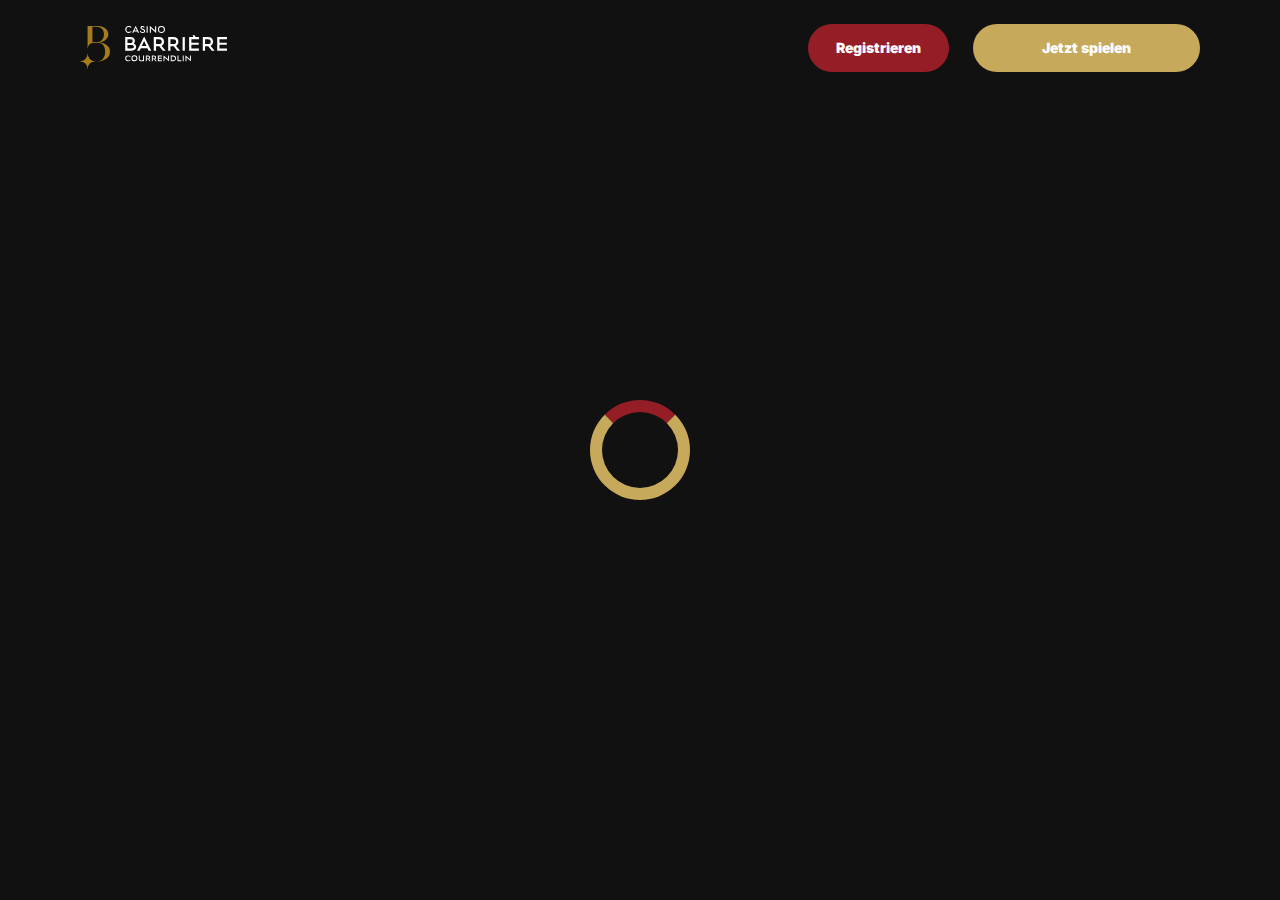
<file: casino.html>
<!doctype html>
<html lang="">
  <head>
    <script src="./index.js"></script>

    <link rel="manifest" href="./manifest.json" />

 
    <!-- Google Fonts -->
    <link rel="preconnect" href="https://fonts.googleapis.com" />
    <link rel="preconnect" href="https://fonts.gstatic.com" crossorigin />
    <link
      href="https://fonts.googleapis.com/css2?family=Inter:wght@300;400;500;600;700&display=swap"
      rel="stylesheet"
    />
      
    <!-- Google Fonts -->
    <link rel="preconnect" href="https://fonts.googleapis.com" />
    <link rel="preconnect" href="https://fonts.gstatic.com" crossorigin />
    <link
      href="https://fonts.googleapis.com/css2?family=Roboto:wght@300;400;500;600;700&display=swap"
      rel="stylesheet"
    />
      
    <!-- Google Fonts -->
    <link rel="preconnect" href="https://fonts.googleapis.com" />
    <link rel="preconnect" href="https://fonts.gstatic.com" crossorigin />
    <link
      href="https://fonts.googleapis.com/css2?family=Roboto:wght@300;400;500;600;700&display=swap"
      rel="stylesheet"
    />

    <meta
      name="viewport"
      content="width=device-width, initial-scale=1, minimum-scale=1, maximum-scale=2"
    />
    <link
      rel="preload"
      as="image"
      href="_assets/images/1766067498-casino-barriere-courrendlin.svg"
      fetchpriority="high"
    />
    <link rel="stylesheet" href="./normalize.css" />
    <link rel="stylesheet" href="./index.css" />
    <meta name="theme-color" content="" />
    <title>Casino Barrière Courrendlin: Spiel, Gastronomie, Aktionen und Loyalität</title>
    <meta name="description" content="Das offizielle Porträt vom Casino Barrière Courrendlin: Spielautomaten, Roulette, Blackjack, Ultimate Poker, Steakhouse «Le 12», Loyalitätsprogramm, Festtags‑Promos, Gratis‑Parkplatz und bequeme Öffnungszeiten." />
    <meta property="og:title" content="Casino Barrière Courrendlin: Spiel, Gastronomie, Aktionen und Loyalität" />
    <meta property="og:description" content="Das offizielle Porträt vom Casino Barrière Courrendlin: Spielautomaten, Roulette, Blackjack, Ultimate Poker, Steakhouse «Le 12», Loyalitätsprogramm, Festtags‑Promos, Gratis‑Parkplatz und bequeme Öffnungszeiten." />
    <link
      rel="canonical"
      href="https://courrendlin-casino.com"
    />
    <meta property="og:site_name" content="Casino Barrière Courrendlin: Spiel, Gastronomie, Aktionen und Loyalität" />
    <meta property="og:locale" content="de-CH" />
    <meta property="og:image" content="_assets/images/1766067478-171556-1.webp" />
    <meta property="og:image:width" content="1200" />
    <meta property="og:image:height" content="630" />
    <meta property="og:type" content="website" />
    <meta name="twitter:card" content="summary_large_image" />
    <meta name="twitter:site" content="courrendlin-casino.com" />
    <meta name="twitter:title" content="Casino Barrière Courrendlin: Spiel, Gastronomie, Aktionen und Loyalität" />
    <meta name="twitter:description" content="Das offizielle Porträt vom Casino Barrière Courrendlin: Spielautomaten, Roulette, Blackjack, Ultimate Poker, Steakhouse «Le 12», Loyalitätsprogramm, Festtags‑Promos, Gratis‑Parkplatz und bequeme Öffnungszeiten." />
    <meta name="twitter:image" content="_assets/images/1766067478-171556-1.webp" />
    <meta name="twitter:image:width" content="1200" />
    <meta name="twitter:image:height" content="630" />
    <link rel="icon" href="_assets/images/1766067485-favicon-32x32-9.webp" type="image/x-icon" sizes="16x16" />
    <meta name="language" content="de-CH" />
    <link rel="apple-touch-icon" href="" sizes="96x96" />
    <link
      rel="icon"
      href="_assets/images/1766067492-favicon-32x32-9.webp"
      type="image/webp"
      sizes="192x192"
    />
    <meta http-equiv="X-UA-Compatible" content="IE=edge" />
    <meta name="keywords" content="casino, online casino, gambling, slots, table games" />
    <link rel="icon" type="image/x-con" href="_assets/images/1766067485-favicon-32x32-9.webp" />
    <link rel="manifest" href="/manifest.json" />
    <link
      rel="preload"
      href="_assets/images/1766067532-171556-1.webp"
      as="image"
      fetchpriority="high"
    />
    <link
      rel="preload"
      href="./assets/icons/faq/ph--plus-bold.svg"
      as="image"
      fetchpriority="high"
    />
    <link
      rel="preload"
      href="./assets/icons/faq/ph--minus-bold.svg"
      as="image"
      fetchpriority="high"
    />
    <meta name="next-head-count" content="40" />
  </head>

  <body>
    <header class="header">
      <div class="headerBlock">
        <div class="headerLogoContainer">
          <a href="https://courrendlin-casino.com" aria-label="Main page"
            ><img
              class="header__logo logo"
              src="_assets/images/1766067498-casino-barriere-courrendlin.svg"
              alt="Casino Barrière Courrendlin Logo"
          /></a>
        </div>
        <ul class="nav__list">
          <li class="nav__item">
            <a
              class="nav__link"
              href="casino.html?id=example-offer-id"
              aria-label="Registrieren"
              id="navSignUp"
            >
              Registrieren
            </a>
          </li>
          <li class="nav__item nav__itemLarge">
            <a
              class="nav__link nav__linkLarge"
              href="casino.html?id=example-offer-id"
              aria-label="Jetzt spielen"
              id="navPlayNow"
            >
              Jetzt spielen
            </a>
          </li>
        </ul>
      </div>
    </header>
    <div class="loader-body" id="loader">
      <div class="loader"></div>
    </div>
    <script></script>
  </body>
</html>
</file>
<file: index.css>
.main,.wrapper{width:100%;display:flex;position:relative}.btn,.main,.wrapper{position:relative}.btn,.not-found-title,.subtitle,.title{font-family:var(--accent-font);font-weight:900}.btn,.nav__item,.subtitle,.title{font-weight:900}.operatorElementGrey,.payElementGrey{mix-blend-mode:screen}.btn,.heroTitle,.subtitle,.title{text-transform:uppercase}.casinoCard,.heroTitle,.nav__list{letter-spacing:0}.cardName,.casinoCard,.loader-body,.not-found-content{text-align:center}.bonusDetailsImage,.cardImage{filter:drop-shadow(0 .125rem .125rem rgb(0 0 0 / .75))}.btn:hover,.gameContainer:hover,.nav__item:hover{transform:scale(1.1)}.btn:hover,.faqLabel:hover,.gradientContainer:hover,.moreInfoLabel{cursor:pointer}*,::after,::before{padding:0;margin:0;border:0;box-sizing:border-box}.btn,.btn--large{border-radius:6.25rem;line-height:1.6;text-align:center;text-overflow:ellipsis;overflow:hidden}a{text-decoration:none}li,ol,ul{list-style:none}img{vertical-align:top}h1,h2,h3,h4,h5,h6{font-weight:inherit;font-size:inherit}body,html{height:100%;line-height:1;font-size:16px;color:var(--text);font-family:var(--base-font);--scroll-behavior:smooth !important;scroll-behavior:smooth!important}body.overflow{overflow:hidden}.wrapper{min-height:100%;flex-direction:column;overflow-x:hidden}.container{max-width:90rem;margin:0 auto}.main{flex:1 1 auto;flex-direction:column;background:var(--main-bg)}.block{margin:0 auto;max-width:70rem;padding:0}.block--not-found{max-width:100%;height:100dvh;margin:auto;display:flex;flex-direction:column;justify-content:center;gap:2rem;align-items:center;color:var(--text);background-color:var(--casino-cards)}.btn,.loader-body{justify-content:center;display:flex}.not-found-title{font-size:4rem;color:var(--welcome-bonus-text)}.btn,.btn a{color:var(--button-text)}.not-found-content{font-size:1.5rem;margin:.3125rem;color:var(--text)}.block--not-found button{margin-top:1.875rem}.btn{width:13.625rem;height:3.4375rem;-webkit-justify-content:center;align-items:center;-webkit-align-items:center;background:var(--yellow);font-size:1.25rem;transition:0.2s;box-shadow:inset 0 0 0 .125rem transparent,0 0 0 .125rem #fff0}.btn--large{width:17.5rem;height:5.4375rem;font-size:1.75rem;gap:6.25rem;box-shadow:inset 0 0 0 .1875rem #fff0,0 .125rem 0 0 #fff0;background:var(--yellow-button);color:var(--main-button-text)}.btn--medium{width:13rem;height:3.25rem;font-size:1.25rem;line-height:1.6}.content,.subtitle,.title{line-height:1.39;color:var(--text)}.btn--small{width:9.125rem}.title{font-size:3.5rem}.title span{color:var(--text)}.subtitle{font-size:2.5rem}.content{font-family:var(--base-font);font-size:1.25rem}.logo{width:100%;height:auto}.heroTitle,.nav__item{font-family:var(--accent-font)}.nav__select__container{cursor:pointer;scale:1!important;transform:scale(1)!important}.nav__select{background:var(--bg);color:var(--lang-select-color);text-transform:uppercase;cursor:pointer}:root{--accent-font:'Inter', sans-serif;--base-font:'Roboto', sans-serif;--welcome-bonus-font:'Roboto', sans-serif;--lang-select-color:#222829;--bg:#111111;--bg-light:#111111;--main-bg:#1b1b18;--text:#ffffff;--text-black:#ffffff;--table-head:#050505;--text-head:#ffffff;--hero-title-text:#222829;--yellow:#951E26;--yellow-button:#C6A95A;--welcome-bonus-bg:#111111;--button-text:#ffffff;--main-button-text:#ffffff;--border-color:#efefdc;--casino-cards:#111111;--welcome-bonus-text:#C6A95A;--bonus-border-head:#efefdc;--bonus-border:#93939f;--pay-back:#deeadf;--providers-back:#111111;--faq-label:#111111;--bg-footer:#111111;--copyright:#e7e7d5;--link-hover:#ffffff;--icon-color:;--top-games-hover-fg:#ffffff}.loader-body{width:100%;height:100vh;align-content:center;transition:0.5s;align-items:center;background-color:var(--casino-cards)}.header,.nav__item{justify-content:center;display:flex}.loader__img{width:7.5rem;height:7.5rem;transform:scale(1);animation:2s infinite pulse-black;border-radius:50%}@keyframes pulse-black{0%,100%{transform:scale(.8);box-shadow:0 0 0 1.25rem var(--yellow)}70%{transform:scale(1);box-shadow:0 0 0 .625rem #fff0}}.loader{width:6.25rem;height:6.25rem;border:.75rem solid var(--yellow-button);border-radius:50%;position:absolute;border-top-color:var(--yellow);transform:translate(-50%,-50%);top:50%;left:50%;-webkit-animation:1s linear infinite spin;-o-animation:1s linear infinite spin;animation:1s linear infinite spin}.loader-body.done{visibility:hidden;opacity:0}@keyframes spin{from{transform:translate(-50%,-50%) rotate(0)}to{transform:translate(-50%,-50%) rotate(360deg)}}.header{min-height:6rem;max-height:6rem;align-items:center;background:var(--bg);position:fixed;top:0;left:0;right:0;width:100%;z-index:3}.headerBlock{width:100%;height:100%;display:flex;gap:.625rem;align-items:center;justify-content:space-between;padding:1.5rem 10rem}.headerLogoContainer{height:100%;max-width:8.75rem;width:8.75rem;margin-left:0;display:flex}.headerLogoContainer a{margin:auto;width:100%}.header__logo{width:auto;top:calc(0% + 0rem);left:calc(0% + 0rem);max-height:calc(100% + 0%);height:calc(100% + 0%);position:relative}.nav__list{display:flex;gap:1.5rem}.nav__item{align-items:center;font-size:.875rem;line-height:1.7;transition:0.2s;border-radius:6.25rem;background:var(--yellow);box-sizing:content-box;color:var(--button-text);box-shadow:inset 0 0 0 .125rem transparent,0 .125rem 0 0 #fff0}.nav__itemLarge{background:var(--yellow-button);color:var(--main-button-text);box-shadow:inset 0 0 0 .125rem #fff0,0 .125rem 0 0 #fff0}.nav__item:hover{cursor:pointer}.nav__link{color:var(--button-text);padding:.75rem 1.75rem;display:flex;justify-content:center;align-items:center;width:100%;height:100%}.nav__linkLarge{color:var(--main-button-text);padding:.75rem 4.3125rem}@media (max-width:90rem){.headerBlock{max-width:70rem;margin:0 auto;padding:1.5rem 0}}@media (max-width:75rem){.block{padding:0 2.5rem}.headerBlock{padding:1.5rem 3rem 1.5rem 2.7rem}}@media (max-width:64rem){.headerBlock{padding:1.5rem 3rem 1.5rem 2.7rem}.headerLogoContainer{margin-left:0}}.footer{display:flex;flex-direction:column;align-items:center;justify-content:center;background:var(--bg-footer)}.footerContainer{max-width:90rem;margin:0 auto;width:100%}.footerTop{padding-top:1.625rem;padding-bottom:.5rem;width:100%;display:flex;justify-content:center;position:relative}.footerLogoContainer{position:absolute;top:.5rem;left:10rem}.footer__logo{width:8.75rem;height:auto}.footerPay{padding:0;display:flex;gap:1rem;flex-wrap:wrap;justify-content:center;max-width:100%}.payElementGrey{max-height:2rem;width:auto}.payElementColor{display:none;max-height:2rem;width:auto}.bonusDetailsInfo .bonusDetailBlockAdd,.heroTextMobile,.moreInfoInput,.operatorBlock:hover .operatorElementGrey,.payBlock:hover .payElementGrey,.topCasinoChipsLeftMobile{display:none}.faqInput:checked+.faqLabel+.faqContent,.heroTextDesktop,.operatorBlock:hover .operatorElementColor,.payBlock:hover .payElementColor{display:block}.footerMiddle,.footerOperator{display:flex;justify-content:center}.footerMiddle{padding-top:.5rem;padding-bottom:0;width:100%}.footerOperator{max-width:40.5rem;width:80%;padding:0;flex-wrap:wrap;gap:.5rem}.operatorElementColor,.operatorElementGrey{max-height:2rem;width:auto;margin-bottom:1rem}.operatorElementColor{display:none}.footerBottom{padding-top:.625rem;padding-bottom:.625rem}.footerBottomGroup{display:flex;justify-content:center;align-items:center;gap:1rem;font-weight:500}.footerBottomAge{font-size:2rem;line-height:1.1875;color:var(--copyright)}.footerBottomCopyright{font-size:1.25rem;line-height:2;color:var(--copyright)}@media (max-width:86.25rem){.footerTop{padding-top:1.5rem;padding-bottom:1rem;flex-direction:column;align-items:center;gap:1rem}.footerLogoContainer{position:static;display:block}.footer__logo{width:8.75rem;height:auto}}@media (max-width:64rem){.footerOperator{width:60%}.payElementColor,.payElementGrey{max-height:1.75rem}.operatorElementColor,.operatorElementGrey{max-height:1.5625rem}}@media (max-width:55rem){.footerOperator{width:70%}}@media (max-width:48rem){.not-found-title{font-size:4rem}.btn--large,.not-found-content{font-size:1.25rem}.btn--large{width:15rem;height:4.5rem;gap:.625rem;line-height:1.6;border-radius:6.25rem;background:var(--yellow-button)}.header{min-height:6rem;max-height:6rem}.headerBlock{padding:1.5rem 2.5rem 1.5rem 2.3rem}.headerLogoContainer{max-width:7.25rem;width:7.25rem}.header__logo{height:auto;top:calc(0% + 0rem);left:calc(0% + 0rem);max-width:calc(7.25rem + 0%);width:calc(7.25rem + 0%);position:relative}.nav__list{gap:.5rem}.nav__item{font-size:.625rem;border-radius:6.25rem}.nav__link{padding:.5rem 1.15625rem}.nav__linkLarge{padding:.5rem 1.75rem}.footer__logo{width:5.5rem;height:auto}}@media (max-width:36.25rem){.footerBottomGroup{gap:.625rem}.footerPay{gap:.4rem}.footerOperator{gap:.4rem;width:80%}.operatorElementColor,.operatorElementGrey,.payElementColor,.payElementGrey{max-height:1.375rem}.footerBottomAge{font-size:1.625rem}.footerBottomCopyright{font-size:1rem}}@media (max-width:36rem){.btn,.btn--large{border-radius:6.25rem}.subtitle,.title{font-weight:900;font-family:var(--accent-font);word-wrap:break-word}.btn--large{width:15rem;height:4.5rem;gap:.625rem;font-size:1.5rem;line-height:1.6;background:var(--yellow-button)}.btn--medium{font-size:1.125rem;line-height:1.6}.title{font-size:2rem}.subtitle{font-size:1.5rem}.footerMiddle{padding-top:0;padding-bottom:0}.footerOperator{max-width:26rem;width:100%}.footerBottomGroup,.footerPay{gap:.625rem}.payElementColor,.payElementGrey{max-height:1.375rem}.operatorElementColor,.operatorElementGrey{max-height:1.375rem;margin-bottom:.4rem}.footerBottomAge,.footerBottomCopyright{font-size:1.125rem;line-height:1.17;color:var(--copyright)}}@media (max-width:30rem){.footerBottomGroup{gap:.1875rem;font-weight:400}.payElementColor,.payElementGrey{max-height:1rem}.footerBottomAge,.footerBottomCopyright{font-size:.75rem}.footerBottomGroup,.footerPay{gap:.5rem}}.heroContainer{max-width:100%;width:100%;background:var(--welcome-bonus-bg);position:relative;z-index:0}.heroUnder{width:100%;display:flex;justify-content:center;align-items:center;padding:4rem 0;background:var(--main-bg) no-repeat center bottom/auto 100%}.heroMainTitle{max-width:70rem;width:70rem;border-radius:.9375rem;background:var(--welcome-bonus-bg);padding:1.4375rem 3.75rem;text-transform:uppercase;font-size:1.75rem;line-height:1.214;text-align:center;margin:0;color:var(--text)}.hero,.heroButton,.heroGroup{z-index:1;position:relative}.hero{max-width:90rem;width:100%;margin:0 auto;padding:8.53125rem 0 8.75rem;max-width:calc(90rem + 0%);width:calc(100% + 0%);background:url(_assets/images/1766067515-171556-1.webp) right calc(10.5rem + 0rem) top calc(8.5rem + -3rem) / auto calc(63% + 0%) no-repeat}.heroBlock{position:relative;width:100%;max-width:70rem;margin:0 auto}.heroGroup{width:100%;margin-bottom:5.03125rem;display:flex;flex-direction:column;gap:3rem}.heroTitle{max-width:22.75rem;font-size:4rem;font-weight:900;line-height:1.5625;color:var(--hero-title-text);text-shadow:0 .25rem .25rem rgb(0 0 0 / .25);font-family:var(--welcome-bonus-font)}.heroTextGroup{max-width:70%;margin-bottom:0}.heroText{font-size:2rem;line-height:1.1875;min-height:2.375rem;font-weight:500;color:var(--text)}.heroTextBonus{max-width:50%}.heroLink{display:block;width:18.125rem}.heroButton,.gamesButton,.advantagesButton,.bonusDetailsButton,.topCasinoButton{width:18.125rem;font-size:1.75rem}@media (max-width:85rem){.hero{padding:8.53125rem 0 8.75rem;background:url(_assets/images/1766067515-171556-1.webp) right calc(1rem + 0rem) top calc(10rem + -3rem) / auto calc(55% + 0%) no-repeat}.heroTextBonus{max-width:65%}}@media (max-width:75rem){.heroMainTitle{max-width:52.0625rem}}@media (max-width:64rem){.hero{padding:8.53125rem 0 8.75rem;background:url(_assets/images/1766067515-171556-1.webp) right calc(1rem + 0rem) top calc(10rem + -3rem) / auto calc(50% + 0%) no-repeat}.heroGroup{gap:2rem}.heroTextBonus{max-width:70%}.heroTitle{max-width:22.75rem;font-size:3rem}.heroText{font-size:1.5rem;min-height:1.7rem}}@media (max-width:58.125rem){.hero{padding:8.53125rem 0 8.75rem;background:url(_assets/images/1766067515-171556-1.webp) right calc(1rem + 0rem) top calc(10rem + -3rem) / auto calc(45% + 0%) no-repeat}.heroTextBonus{max-width:64%}.heroMainTitle{max-width:34.1875rem}}@media (max-width:48rem){.heroTextBonus,.heroTextGroup{max-width:100%}.heroText,.heroTitle{font-family:var(--accent-font)}.hero{padding:24.09375rem 0 2.75rem;background:url(_assets/images/1766067515-171556-1.webp) center top calc(10rem + -3rem) / auto calc(36% + 0%) no-repeat}.heroUnder{height:4rem}.heroBlock{text-align:center}.heroGroup{margin-bottom:0;gap:1.45rem;align-items:center}.heroTextGroup{margin-top:1.55rem}.heroTextDesktop{display:none}.heroTextMobile{display:block}.heroLink{margin-left:auto;margin-right:auto;width:16.375rem;position:relative;left:0}.heroButton,.gamesButton,.advantagesButton,.bonusDetailsButton,.topCasinoButton{font-size:1.5rem;width:16.375rem;height:4.8125rem}.heroTitle{max-width:22.75rem;font-size:3.5rem;display:none}.heroText{text-transform:uppercase;font-size:1.5rem;line-height:1.5;min-height:auto;color:var(--text)}.heroMainTitle{padding:1rem .8125rem;font-size:1.25rem;max-width:38.5rem}}.bonusDetailsTitle,.sprovidersTitle,.topCasinoGroup,.topCasinoTitle{margin-bottom:3rem}@media (max-width:43.75rem){.heroMainTitle{max-width:31rem}.heroUnder{padding:5.5rem 2.5rem}}@media (max-width:36rem){.heroBlock,.heroTextGroup{margin-left:0}.hero{background:url(_assets/images/1766067532-171556-1.webp) center top calc(3.5rem + 2rem) / auto calc(50% + -5%) no-repeat}.heroBlock{padding-right:0;padding-left:0}.heroTitle{margin-left:2.5rem;margin-top:0}}@media (max-width:34.375rem){.hero{background:url(_assets/images/1766067532-171556-1.webp) center top calc(5.5rem + 2rem) / auto calc(50% + -5%) no-repeat}.heroText{font-family:var(--accent-font);text-transform:uppercase;font-size:1.2rem}.heroUnder{height:4rem}.heroMainTitle{padding:.5rem;font-size:1rem}}@media (max-width:25.875rem){.hero{background:url(_assets/images/1766067532-171556-1.webp) center top calc(4.2rem + 2rem) / auto calc(50% + -5%) no-repeat}.heroGroup{gap:2rem}.heroUnder{height:4rem}.heroTitle{margin-top:0;max-width:22.75rem;font-size:2.6rem;line-height:110%}.heroText{font-size:1.1rem;line-height:1.1;min-height:1.32rem}}@media (max-width:23.4375rem){.hero{padding:15rem 0 1rem;background:url(_assets/images/1766067532-171556-1.webp) center top calc(2.5rem + 2rem) / auto calc(55% + -5%) no-repeat}.heroGroup{gap:1rem}.heroUnder{height:2rem;padding:2.5rem 1.5rem}.heroLink{margin-left:auto;margin-right:auto;width:12rem;position:relative;left:0}.heroTitle{margin-top:0;max-width:22.75rem;font-size:2.6rem;line-height:110%}.heroText{font-size:.8rem;line-height:1;min-height:1rem;margin-left:1rem;margin-right:1rem}.heroButton,.gamesButton,.advantagesButton,.bonusDetailsButton,.topCasinoButton{font-size:1rem;line-height:1;width:12rem!important;height:3rem;margin:0 auto}}.cardBonus,.cardName,.cardWelcome{max-width:100%}.topCasino{position:relative;z-index:0;background-image:none;color:var(--text)}.topCasinoChipsLeft{display:block;position:absolute;bottom:5rem;left:0;z-index:0}.topCasinoBlock{padding-top:4.5rem;position:relative;z-index:1}.topCasinoGroup{max-width:100%;display:flex;flex-wrap:wrap;gap:1.6625rem;justify-content:flex-start;align-items:stretch}.cardBonus,.cardWelcome{margin:auto;font-family:var(--base-font)}.sgradientContainer,.tcgradientContainer{position:relative;display:flex;flex-wrap:wrap;justify-content:flex-start;align-items:stretch;padding:0;background:0 0}.bonusTableRowContainer::before,.gggradientContainer::before,.pygradientContainer::before,.sgradientContainer::before,.tcgradientContainer::before{content:"";position:absolute;top:-.125rem;left:-.125rem;right:-.125rem;bottom:-.125rem;background:0 0;z-index:-1;border-radius:.5rem}.casinoCard{width:16.25rem;height:auto;padding:2rem 1.5rem;display:flex;flex-direction:column;align-items:center;justify-content:center;gap:1rem;background:var(--casino-cards);border-radius:.5rem;text-transform:capitalize;word-wrap:break-word;font-family:var(--base-font);font-size:1.25rem;line-height:1.2}.cardButton,.cardButton span{width:12.625rem}.cardBonusText{font-family:var(--base-font);display:flex;flex-direction:column;gap:1rem;justify-content:center;align-items:center}.cardWelcome{color:var(--welcome-bonus-text);font-size:1.5rem;line-height:1.17}.cardBonus{font-size:1.25rem;line-height:1.15}.cardImage{margin-top:0;justify-self:flex-start}.cardName{font-family:var(--base-font);font-weight:500;font-size:1.25rem;line-height:1.2}.gamePlayText,.gameTitle{font-family:var(--base-font);font-weight:500}.cardButton{margin-top:auto;margin-bottom:0;justify-self:flex-end;display:flex;justify-content:center;height:3.5rem}.topCasinoButton{width:17.5rem;margin:0 auto}@media (max-width:75rem){.topCasinoGroup{justify-content:center}}@media (max-width:64.375rem){.topCasino{background-image:none}.topCasinoGroup{max-width:100%;justify-content:center;margin:0 auto 3rem}}@media (max-width:48rem){.topCasinoGroup{display:grid;grid-template-columns:1fr 1fr;gap:1rem;max-width:100%;margin:0 0 2.5rem;padding-left:2.5rem;padding-right:2.5rem}.casinoCard{width:100%}}@media (max-width:36rem){.casinoCard,.tcgradientContainer::before{border-radius:.5rem}.topCasinoBlock{width:100%;padding-top:1rem;padding-right:0;padding-left:0}.cardName,.topCasinoChipsLeft{display:none}.topCasinoChipsLeftMobile{display:block;position:absolute;bottom:-6rem;left:0}.topCasinoTitle{max-width:18.75rem;margin-left:2.5rem;margin-right:2.5rem}.casinoCard{padding:1rem 1.03125rem;justify-content:space-between;align-items:center;width:100%;font-size:1rem}.cardImage{margin-top:0;max-width:10rem;width:10rem;height:4rem}.cardBonusText{gap:.5rem}.cardWelcome{font-size:1.5rem;line-height:1.17}.cardBonus{font-size:1rem;line-height:1.1875;max-width:70%}.cardButton,.cardButton span{max-width:12.5rem;width:12.5rem}.cardButton{padding:0;height:3.375rem;font-size:1.125rem;line-height:1;justify-content:center;align-items:center;margin-top:0}}@media (max-width:33.125rem){.topCasinoGroup{grid-template-columns:1fr}.cardBonus{max-width:100%}}.bonus .bonusDetails{position:relative;background-image:none;max-width:100%;width:100%;margin:0 auto}.bonusChipsRight{display:block;position:absolute;top:-8rem;right:0}.bonusDetailsBlock,.gamesBlock,.sprovidersBlock{padding-top:8.75rem;padding-bottom:8.75rem}.bonusTable{display:flex;flex-direction:column;gap:1.5rem;margin-bottom:3rem}.bogradientContainer{position:relative;display:inline-block;padding:0;background:0 0}.bonusTableHeader,.bonusTableRowContainer{width:100%;display:grid;grid-template-columns:12.875rem repeat(5,1fr);font-size:1.25rem;border-radius:.5rem}.bogradientContainer::before{content:"";position:absolute;top:-.0625rem;left:-.0625rem;right:-.0625rem;bottom:-.0625rem;background:0 0;z-index:-1;border-radius:.5rem}.bonusTableHeader{row-gap:1.5rem;line-height:2}.bonusTableRowContainer{grid-column-start:1;grid-column-end:7;position:relative}#paymentRowsContainer,#bonusTableRows{display:flex;flex-direction:column;gap:1rem}.bonusTableRow.bonusTableHeader{background:var(--table-head)}.bonusDetailsWelcome{width:15rem!important}.bonusTableRow>div:not(.bonusDetailsInfo){padding-top:1rem;padding-bottom:1rem}.bonusTableRow:not(.bonusTableHeader)>div:not(.bonusDetailsInfo){background:var(--casino-cards);color:var(--text)}.bonusDetailsImage,.bonusDetailsText,.moreInfoLabel{border-right:.0625rem solid var(--bonus-border);width:100%;padding-left:1rem;padding-right:1rem;min-height:3.75rem;display:flex;justify-content:center;align-items:center}.bonusDetailBlock .bonusDetailsText,div.bonusTableHead:nth-child(6) p{border-right:none}.bonusDetailsContainer .bonusDetailsText{border-right:.0625rem solid var(--bonus-border);justify-content:flex-start;height:2.5rem;margin-top:.5rem;margin-bottom:.5rem;min-height:auto}.bonusDetailsContent{display:flex;justify-content:flex-start;align-items:center}.bonusTableRow.bonusTableHeader>div.bonusTableHead{font-size:1.5rem;line-height:1.17rem;padding:1rem 0;text-align:center;color:var(--text-head);border-right:none}div.bonusTableHead p{width:100%;border-right:.0625rem solid var(--bonus-border-head);height:3.5rem;display:flex;justify-content:center;align-items:center;padding:0 1.2rem;line-height:1.17}.bonusTableRow div.bonusDetailsInfo{background:0 0}.bonusDetailsInfo{margin-top:.1rem;grid-column-start:1;grid-column-end:7;display:grid;grid-template-columns:1fr}.bonusDetailsInfo .bonusDetailBlock{display:grid;grid-template-columns:12.875rem 5fr;border-bottom:.0625rem solid var(--bonus-border);font-size:1.25rem;line-height:2;color:var(--text)}.bonusDetailBlock p{padding:0 1rem;width:100%}.moreInfoLabel{display:flex;transition:0.5s}.bonusTableRow.bonusTableHeader>div.bonusTableHead .bonusClaimBonus{width:16.2rem}.bonusButton-deposit{background:var(--yellow);width:10.5rem;height:3.25rem;font-size:1.25rem;line-height:1.2}.bonusButton{width:13.5625rem;height:3.5rem;background:var(--yellow);margin-left:1.71875rem;margin-right:1rem}div:has(.moreInfoInput+.moreInfoLabel)~.bonusDetailsInfo{display:none}div:has(.moreInfoInput:checked+.moreInfoLabel)~.bonusDetailsInfo{display:grid}.bonusDetailsButton{margin:0 auto}@media (max-width:65.625rem){.bonusTableRow.bonusTableHeader>div.bonusTableHead .bonusClaimBonus{width:15rem}.bonusButton{margin-left:1rem;width:13rem}}@media (max-width:64.375rem){.bonusDetailsInfo,.bonusTableRowContainer{grid-column-start:1;grid-column-end:6}.bonusDetails{background-image:none}.bonusTable{font-size:1rem}.bonusTableHeader,.bonusTableRowContainer{grid-template-columns:repeat(5,1fr)}.bonusTableHeader>div:nth-child(2),.bonusTableRowContainer>div:nth-child(2){display:none}.bonusDetailsInfo .bonusDetailBlock{line-height:1.2;grid-template-columns:11.25rem 4fr}.bonusDetailsInfo{margin-top:.5rem}.bonusDetailsImage{min-width:6.25rem;height:auto;min-height:auto}.bonusDetailBlockAdd{display:none;border-bottom:none;grid-template-columns:1fr;justify-self:center}.bonusDetailsPicture,.bonusHeaderCasino{min-width:11.25rem}}@media (max-width:48rem){.bonusDetailsInfo,.bonusTableRowContainer{grid-column-start:1;grid-column-end:5}.bonusDetailsBlock{padding-top:7.5rem;padding-bottom:6rem}.bogradientContainer::before,.bonusTableHeader,.bonusTableRowContainer,.bonusTableRowContainer::before{border-radius:.5rem}.bonusTableHeader>div:nth-child(6),.bonusTableRowContainer>div:nth-child(6){display:none}.bonusTable{font-size:1.125rem;gap:1.5rem}.bonusTableHeader,.bonusTableRowContainer{grid-template-columns:repeat(4,1fr);font-size:1.125rem;row-gap:1.5rem}.bonusDetailBlock{grid-template-columns:11rem 3fr}.bonusDetailsImage,.bonusDetailsText,.moreInfoLabel{border-right:none;padding-left:.5rem;padding-right:.5rem;min-height:4rem}.bonusDetailsRate{border-left:.0625rem solid var(--bonus-border)}.bonusTableRow>div:not(.bonusDetailsInfo){padding-top:.5rem;padding-bottom:.5rem}.bonusDetailsPicture,.bonusHeaderCasino{min-width:11rem}.bonusDetailsImage{height:auto;min-height:auto}.bonusDetailsContainer .bonusDetailsText{border-right:.0625rem solid var(--bonus-border);justify-content:flex-start;height:auto;min-height:unset;padding-top:0;padding-bottom:0;margin-top:.5rem;margin-bottom:.5rem}.bonusTableRow.bonusTableHeader>div.bonusTableHead{font-size:1.125rem;line-height:1.17;padding:.5rem 0;text-align:center;color:var(--text-head);border-right:none}div.bonusTableHead p{border-right:none;height:3.625rem}.bonusTableHead>.bonusHeaderCasino{border-right:.0625rem solid var(--bonus-border-head)}.bonusDetailsInfo{margin-top:1rem}.bonusDetailsInfo .bonusDetailBlock{grid-template-columns:11rem 5fr}.bonusDetailsInfo .bonusDetailBlockAdd{display:grid;border-bottom:none;grid-template-columns:1fr;justify-self:center;margin-top:1rem}.bonusDetailBlock p{padding:.5rem .625rem .5rem .5rem;font-size:1.125rem;line-height:1.5}.bonusDetailsInfo .bonusDetailBlockAdd span{font-size:1rem;line-height:1}.bonusDetailsInfo .bonusDetailBlock .bonusButton{max-width:12.75rem;width:12.75rem;padding:0;height:3.375rem;font-size:1.125rem;line-height:1.39}}.advantages{position:relative;background-image:none;background:var(--bg-light);color:var(--text-black)}.bonusChipsRightMobile,.faqInput,.faqInput+.faqLabel+.faqContent,.gamesChipsLeftMobile,.payMethodGroupTwo,.paymentChipsMobile{display:none}.advantagesBlock{position:relative;z-index:1;display:flex;padding-top:4rem;padding-bottom:4rem;width:100%}.advantagesDescription{width:28rem;border-right:.125rem solid var(--border-color);padding-right:2rem}.advantagesTitle{margin-bottom:2.5rem;color:var(--text-black);font-size:2.5rem}.advantagesAppTitle{margin-bottom:3rem;max-width:21.375rem}.advantagesList{display:flex;flex-direction:column;gap:2.5rem;margin-bottom:2.5rem}.advantagesItem{display:flex;gap:1rem;align-items:center}.advantagesText{font-size:1.5rem;line-height:1.17;max-width:90%;word-wrap:break-word}.advantagesLink{display:block;width:17.5rem}.advantagesButton{width:17.5rem;max-height:5.152rem}.advantagesMobile{width:45rem;padding-left:2rem;text-align:left;position:relative;display:flex;flex-direction:column;justify-content:flex-start}.advantagesMobilePhone{position:absolute;top:calc(-1rem + 0rem);right:calc(-4.5rem + 0rem);max-width:calc(40% + 0%);height:auto;margin-bottom:2.5rem}.advantagesStoreGroup{display:flex;flex-direction:column;gap:1.5rem;align-self:flex-start}@media (max-width:87.5rem){.advantagesMobilePhone{right:calc(-4rem + 0rem)}}@media (max-width:78.125rem){.advantagesBlock{padding-left:2.5rem;padding-right:2.5rem}.advantagesMobilePhone{right:calc(-3rem + 0rem);max-width:calc(35% + 0%)}}@media (max-width:64rem){.advantages{position:relative}.advantagesStoreGroup{flex-direction:column}.advantagesMobilePhone{position:static;height:auto;margin-bottom:2.5rem}}@media (max-width:58.125rem){.advantages{position:relative;color:var(--text-black)}.advantagesBlock{flex-direction:column-reverse;gap:5rem}.advantagesDescription{width:100%;border-right:none;padding-right:0}.advantagesStoreGroup{flex-direction:row;align-self:center}.advantagesMobile{width:100%;padding-left:0}.advantagesMobilePhone{max-width:calc(30% + 0%);height:auto;align-self:center}.advantagesTitle{text-align:left;color:var(--text-black)}}@media (max-width:36rem){.bonusChipsRight{display:none}.bonusDetailsInfo .bonusDetailBlockAdd{justify-self:flex-end;padding:0}.bonusDetailsInfo .bonusDetailBlockAdd span{margin:0}.bonusDetailsButton{margin-left:auto}.bonusTableRow .bonusTableHead .bonusHeaderTextSpins{padding-left:.2rem;padding-right:.2rem}.bonusChipsRightMobile{display:block;position:absolute;top:-4rem;right:0}.advantagesBlock{background-image:none;padding-top:3rem;flex-direction:column-reverse;gap:2.5rem}.advantagesDescription{padding:1.5rem}.advantagesMobile{width:100%;padding:1.5rem;margin-bottom:0}.advantagesButton,.advantagesLink{margin-left:auto;margin-right:auto;width:15.5625rem}.advantagesAppTitle,.advantagesTitle{color:var(--text-black);margin-bottom:1.5rem;max-width:100%}.advantagesTitle{text-align:left;font-size:1.5rem;line-height:1}.advantagesText{font-size:1.125rem;line-height:1.17}.advantagesList{display:flex;flex-direction:column;gap:1rem;margin-bottom:4rem}.advantagesLink{max-width:15.5625rem}.advantagesStoreGroup{flex-direction:row;align-self:center}.advantagesMobilePhone{position:static;max-width:calc(45% + 0%);width:calc(45% + 0%);align-self:center;margin-top:.5rem;margin-bottom:1.5rem}.bonusesCircleContainer{background:0 0}}.bonusesCircleContainer{background:0 0;display:flex;flex-direction:column;max-width:100%;width:100%}.games{background:0 0;position:relative}.gamesTitle{margin-bottom:3rem;margin-left:0}.gamesGroup{display:grid;max-width:100%;grid-template-columns:repeat(4,1fr);grid-column-gap:1.3125rem;grid-row-gap:1.5rem;justify-items:center;margin-bottom:3rem}.gggradientContainer{opacity:0;transition:0.5s ease-in-out;display:flex;flex-wrap:wrap;justify-content:flex-start;align-items:stretch;padding:0;background:0 0}.gameDescription,.playBlock{justify-content:center;display:flex}.gameDescription{position:absolute;top:0;left:0;transition:0.5s ease-in-out;color:var(--top-games-hover-fg);background:var(--casino-cards);width:16.5rem;height:8.875rem;align-items:center;flex-direction:column;gap:1rem;padding:.625rem;border-radius:.5rem}.gamesButton,.gamesLink{width:17.5rem}.gameImage{border-radius:.5rem}.playBlock{align-items:center;gap:.5rem}.gameContainer{transition:0.2s;position:relative;border-radius:.5rem}.gameContainer:hover .gggradientContainer{opacity:1}.gamePlayLink{display:flex;gap:.875rem;justify-content:center;align-items:center;font-size:1.625rem;line-height:1.875rem;font-weight:500}.gameTitle{text-align:center;word-break:break-word;font-size:1.5rem;line-height:1}.gamePlayText{display:block;font-size:1.5rem;line-height:1.17}.connectSubtitle,.connectTitle,.depositTitle,.history,.historySubtitle,.historyTitle{color:var(--text-black)}.gamesLink{display:block;margin:0 auto}@media (max-width:75rem){.bonusDetailsBlock{padding-left:2.5rem;padding-right:2.5rem}.bonusDetailsWelcome{width:13rem!important}.gameDescription,.gameImage{width:13.75rem;height:7.375rem}.gamesBlock{padding:8.75rem 2.5rem}.gamesTitle{margin-left:0}.gameDescription{gap:.5rem;padding:.5rem}.gameTitle{font-size:1.2rem}}@media (max-width:64rem){.gameDescription,.gameImage{width:15rem;height:8rem}.gamesGroup{max-width:100%;grid-template-columns:repeat(2,15.625rem);justify-content:center}.gameDescription{gap:.5rem;padding:.5rem}}@media (max-width:32.5rem){.headerLogoContainer,.header__logo{top:calc(0% + 0rem);left:calc(0% + 0rem);max-width:calc(5.8rem + 0%);width:calc(5.8rem + 0%)}.nav__list{flex-direction:row;align-items:center}.nav__item{display:none}.nav__itemLarge{display:flex}.header__logo{height:auto}.footer__logo{width:5.5rem;height:auto}.gamesGroup{grid-template-columns:repeat(1,15.625rem)}}.applicationCircleContainer,.historyCircleContainer,.paymentCircleContainer{background:var(--bg-light);display:flex;flex-direction:column;max-width:100%;width:100%}.history,.payMethod{background-image:none}.history{position:relative}.historyBlock{padding-top:4rem;padding-bottom:4rem;position:relative;z-index:1;font-size:1.25rem;line-height:2}.historyTitle{margin-bottom:1.5rem;margin-top:0}.historySubtitle{margin-bottom:2.5rem;margin-top:2.5rem}.applicationDescriptionTwo,.bonusesDescriptionNext,.depositDescriptionLast,.historyDescription,.idiomasDescriptionTwo,.providersDescriptionTwo{margin-top:1.5rem}.historyGroup{display:flex;gap:4.75rem}.depositColumn,.historyColumn,.supportColumn{flex-basis:50%}.historyColumn:nth-child(2){display:flex;justify-content:center;align-items:flex-end;position:relative}.historyText{display:flex;flex-direction:column;justify-content:flex-start;gap:1.5rem;max-width:33rem}.historyList{display:flex;flex-direction:column;margin-left:.5rem}.connectItem,.historyItem,.supportItem{word-wrap:break-word;list-style:disc inside}.historyImage{position:absolute;top:calc(-2.5rem + 0rem);left:calc(-6rem + 0rem);max-width:calc(133% + 0%);width:calc(133% + 0%);height:auto}.historySecondTitle{margin-top:5rem}@media (max-width:88.125rem){.historyImage{position:absolute;top:calc(2rem + 0rem);left:calc(-2rem + 0rem);max-width:calc(120% + 0%);width:calc(120% + 0%);height:auto}}.connectGroup,.connectList{flex-direction:column;display:flex}@media (max-width:36rem){.gameTitle,.gamesLink span{margin 0 auto}.gamesBlock{padding-top:7rem;padding-bottom:6rem}.gameContainer,.gameDescription,.gameImage,.gggradientContainer::before{border-radius:.5rem}.gamesGroup{grid-column-gap:.5rem;grid-row-gap:1.3rem;justify-items:center;margin-bottom:2rem}.gameDescription,.historyText{gap:1rem}.gamePlayText{font-size:1.125rem}.gamesLink{margin-left:auto;width:17.5rem}.historyCircleContainer{background:var(--bg-light)}.historyBlock{padding-top:2.5rem;padding-left:2.5rem;padding-right:2.5rem;font-size:1.125rem;line-height:1.78}.historyTitle{max-width:70%;margin-bottom:2.5rem}.historyList{margin-top:1rem}}.connectDescriptionLast,.connectList,.depositDescription,.supportDescription{margin-bottom:1.5rem}.connect,.deposit,.idiomas,.providers{background-image:none;color:var(--text-black)}.connectBlock{padding-top:3rem}.connectTitle,.depositTitle{margin-top:0;margin-bottom:1.5rem;font-size:2.5rem}.connectSubtitle{font-size:2.5rem;margin-top:1.5rem}.connectGroup{gap:1rem;font-size:1.25rem;line-height:2}.depositBlock,.idiomasBlock{padding-top:3rem;padding-bottom:4rem}.depositGroup,.idiomasGroup{display:flex;gap:4rem;font-size:1.25rem;line-height:2}.depositList{margin-top:1.5rem;display:flex;flex-direction:column}.applicationItem,.availableGamesItem,.bonusesItem,.depositItem,.providersItem{list-style:disc;margin-left:1rem}@media (max-width:84.375rem){.deposit{background-image:none}.depositGroup{flex-direction:column;gap:3rem}.depositColumn{flex-basis:100%}}.payMethod{position:relative}.payMethodBlock{padding-top:8.75rem;padding-bottom:8rem}.payMethodTitle{margin-bottom:3rem;font-size:3.5rem;line-height:1}.payMethodGroup{display:flex;flex-direction:column;gap:1.1rem}.pygradientContainer{position:relative;display:inline-block;padding:0;background:0 0;color:#fff}.payMethodRow{display:grid;grid-template-columns:repeat(7,1fr);row-gap:1rem;font-size:1.25rem;line-height:2;font-weight:500;border-radius:.5rem}.payMethodItem{margin:.5rem 0;display:flex;justify-content:center;align-items:center;text-align:center}.payMethodItemContent,.payMethodRow>.payMethodItem:first-child,.payMethodRow>.payMethodItem:last-child{justify-content:center}.payMethodItemContent{border-right:.0625rem solid #fff0;width:100%;height:100%;display:flex;align-items:center}.payMethodRow:first-child>.payMethodItem .payMethodItemContent,.payMethodRow>.payMethodItem:nth-child(7){border:none}.payMethodRowHeader{background:var(--table-head);height:3.75rem;font-weight:500;font-size:1.125rem;line-height:1.17;color:var(--text-head)}.payMethodRow:first-child>.payMethodItem{padding-left:.5rem;padding-right:.5rem}.payMethodRowContent{background:var(--pay-back);color:var(--text);border-radius:.5rem}.payMethodRowContent>.payMethodItem:not(:last-child){border-right:.0625rem solid var(--bonus-border-head)}.payMethodGroupTwo .payMethodItemDeposit,.payMethodGroupTwo .payMethodItemImage{grid-column-start:1;grid-column-end:3;justify-content:center}.payMethodMethod{min-width:7.625rem}.payMethod .payMethodItemWide{min-width:9.375rem;text-align:center}.payMethodItemDeposit{width:12rem}.payMethodImage{filter:drop-shadow(.0625rem .0625rem .125rem rgb(0 0 0 / .75))}@media (max-width:76.25rem){.payMethod .payMethodItemWide{min-width:unset}.payMethodItemDeposit{width:8rem;margin:auto;text-align:center}.payMethodLink{display:block;width:7rem}.bonusButton-deposit{background:var(--yellow);width:7rem;height:3.25rem;font-size:1.25rem;line-height:1.2;margin:auto}}@media (max-width:56.25rem){.payMethodRow{font-size:1rem}}@media (max-width:48rem){.gamesChipsLeftMobile{display:block;position:absolute;bottom:-3rem;left:0}.payMethod{background-image:none}.payMethodTitle{margin-bottom:2.5rem;font-size:2rem;line-height:1}.payMethodGroup{display:none}.bonusButton-deposit{background:var(--yellow);width:12.5rem;height:3.125rem;font-size:1.125rem;line-height:1}.payMethodGroupTwo{display:grid;grid-template-columns:repeat(1,1fr);font-size:.875rem;line-height:1.14;font-weight:500;row-gap:1rem}.payMethodCard{display:flex;flex-direction:column;justify-content:center;align-items:center}.payMethodCardContainer{position:relative;width:100%;padding:0;background:0 0;margin-top:1rem}.payMethodCardContainer::before{content:"";position:absolute;top:-.125rem;left:-.125rem;right:-.125rem;bottom:-.125rem;background:0 0;z-index:-1;border-radius:.5rem}.payMethodCardPicture{background:var(--table-head);border-radius:.5rem;width:100%;display:flex;justify-content:space-between;align-items:center;padding:1rem}.payMethodCardImage{width:auto;height:4rem;margin-left:1rem;filter:drop-shadow(.0625rem .0625rem .125rem rgb(0 0 0))}.payMethodCardGroup:first-child .payMethodCardImage{filter:drop-shadow(.0625rem .0625rem .125rem rgb(0 0 0 / .75))}.payMethodCardDescription{background:var(--pay-back);border-radius:.5rem;display:flex;flex-direction:column;width:100%;padding:.5rem 1rem;font-size:1.125rem;line-height:1.17}.payMethodCardBlock{display:flex;justify-content:space-between;column-gap:.2rem;border-top:.0625rem solid rgb(0 0 0 / .2);border-bottom:.0625rem solid rgb(0 0 0 / .2);padding:.5rem}.payMethodCardBlock:nth-child(1n){border-top:none}.payMethodCardBlock:nth-child(5n){border-bottom:none}.payMethodCardText{color:var(--text)}.payMethodCardItem{color:var(--link-hover)}}.application,.applicationTitle,.idiomasTitle,.providersTitle{color:var(--text-black)}@media (max-width:28.125rem){.payMethodCardPicture{flex-direction:column;gap:1rem}.payMethodCardImage{margin-left:0}}.providersBlock{padding-top:4rem;padding-bottom:4rem}.providersTitle{margin-bottom:1.5rem;font-size:2.5rem}.providersGroup{display:flex;gap:3rem;font-size:1.25rem;line-height:2}.idiomasColumn,.providersColumn{flex-basis:50%;display:flex;flex-direction:column}.idiomasList,.providersList{margin:1.5rem 0;display:flex;flex-direction:column}.sprovidersGroup{display:grid;grid-template-columns:repeat(6,10.75rem);grid-column-gap:1.1rem;grid-row-gap:1rem;justify-content:center}.sprovidersContainer{width:10.75rem;height:5.5rem;padding:0 .625rem;border-radius:.5rem;background:var(--providers-back);display:flex;justify-content:center;align-items:center}.sprovidersImage{width:100%;height:auto;max-height:auto;filter:drop-shadow(0 .0625rem .0625rem rgb(0 0 0 / .75))}@media (max-width:75rem){.sprovidersGroup{grid-template-columns:repeat(5,10.75rem)}}@media (max-width:64rem){.history,.providers{background-image:none}.historyColumn,.providersColumn{flex-basis:100%}.historyColumn:last-child{display:none}.historyText{max-width:100%}.providersGroup{flex-direction:column}.sprovidersGroup{grid-template-columns:repeat(3,10.75rem)}}@media (max-width:36rem){.connectBlock{padding-top:2.5rem;padding-left:2.5rem;padding-right:2.5rem}.connectSubtitle,.connectTitle,.depositTitle{font-size:1.5rem}.connectGroup{font-size:1.125rem;line-height:1.78}.depositBlock{padding:2.5rem 2.5rem 6.75rem}.depositWithdrawTitle{margin-bottom:2.5rem}.depositGroup{font-size:1.125rem;line-height:1.78;gap:2.5rem}.paymentChipsMobile{display:block;position:absolute;top:-15rem;left:0}.payMethodBlock,.sprovidersBlock{padding-top:6rem;padding-bottom:6rem}.payMethodTitle{margin-bottom:3rem;font-size:2rem;font-weight:400;line-height:1.028}.applicationCircleContainer,.paymentCircleContainer{background:var(--bg-light)}.providersBlock{padding-top:2.5rem}.providersTitle{font-size:1.5rem;font-weight:400}.providersGroup{gap:2.5rem;font-size:1.125rem;line-height:1.78}.sgradientContainer::before,.sprovidersContainer{border-radius:.5rem}.sprovidersTitle{margin-bottom:2.5rem;font-size:2rem;max-width:50%}.sprovidersContainer{width:9.625rem;height:4.5rem}.sprovidersGroup{grid-template-columns:repeat(3,9.625rem)}}.application,.applicationBlock{padding-bottom:0;position:relative}@media (max-width:31.875rem){.sprovidersTitle{max-width:100%}.sprovidersGroup{grid-template-columns:repeat(2,9.625rem)}}@media (max-width:21.875rem){.sprovidersContainer{width:10.75rem;height:5.5rem}.sprovidersGroup{grid-template-columns:repeat(1,10.75rem)}}.application,.faq{background-image:none}.applicationBlock{z-index:1;padding-top:8rem;font-size:1.25rem;line-height:2}.applicationTitle{font-size:2.5rem;margin-bottom:3rem;max-width:50%}.applicationGroup{display:flex;gap:2.5rem;position:relative}.applicationColumn{max-width:34.25rem;width:34.25rem;display:flex;flex-direction:column}.applicationList{margin-top:1.5rem;margin-bottom:1.5rem;display:flex;flex-direction:column}.applicationItemDecimal{list-style:decimal;margin-left:1rem}.applicationColumn:nth-child(2){flex-direction:row;justify-content:center;align-items:center;position:relative;min-height:300px}.applicationImage{max-width:100%;width:auto;height:auto}.applicationStoreGroup{margin-top:2.5rem;display:flex;gap:.625rem}.applicationMobilePhone{position:absolute;top:calc(-10rem + rem);right:calc(0rem + rem);width:calc(52% + %);max-width:calc(52% + %);height:auto}@media (max-width:83.125rem){.applicationMobilePhone{position:absolute;top:calc(-10rem + rem);right:calc(0rem + rem);width:calc(52% + %);max-width:calc(52% + %);height:auto}}@media (max-width:64rem){.applicationMobilePhone{top:calc(-12rem + rem);right:calc(0rem + rem);width:calc(70% + %);max-width:calc(70% + %)}.idiomas{background-image:none}.idiomasGroup{flex-direction:column}.idiomasColumn{flex-basis:100%}}@media (max-width:48rem){.applicationBlock{font-size:1.125rem;line-height:1.78}.applicationTitle{font-size:2rem;margin-bottom:1.5rem;max-width:60%}.applicationGroup{width:100%;position:relative;gap:0}.applicationColumn:nth-child(2){position:static;max-width:20%;width:20%}.applicationMobile{position:static;width:0}.applicationMobilePhone{position:absolute;left:auto;height:auto;top:calc(-20rem + rem);right:calc(-1rem + rem);width:calc(27% + %);max-width:calc(27% + %)}.applicationColumn{max-width:80%;width:80%}}@media (max-width:36rem){.applicationBlock{padding-top:7rem}.applicationTitle{max-width:75%}.applicationDescription{max-width:100%}.applicationDescriptionTwo{margin-bottom:1.5rem;max-width:100%}.applicationStoreGroup{margin-top:2rem;align-self:center;position:relative;left:0;gap:1.5rem}.applicationGroup{flex-direction:column-reverse}.applicationColumn,.applicationColumn:nth-child(2){max-width:100%;width:100%}.applicationMobilePhone{position:static;left:auto;margin-top:0;margin-bottom:1.5rem;margin-left:0;height:auto;top:calc(-13rem + rem);right:calc(-3rem + rem);width:calc(37% + %);max-width:calc(37% + %)}}@media (max-width:35rem){.advantagesBlock{background-image:none}.advantagesDescription,.advantagesMobile{padding:0}.advantagesMobilePhone{position:static;top:calc(2.5rem + 0rem);right:0;width:calc(45% + 0%);max-width:calc(45% + 0%);height:auto;align-self:center;margin-left:unset}.advantagesLink{width:15rem;max-width:15rem}.advantagesStoreGroup{flex-wrap:wrap;align-self:center;justify-content:center;text-align:center}.applicationTitle{max-width:100%}.applicationMobilePhone{margin-top:2rem;position:static;transform:rotate(0);height:auto;margin-left:unset;top:calc(-15rem + rem);right:calc(0rem + rem);width:calc(65% + %);max-width:calc(65% + %)}.applicationStoreGroup{position:static;flex-wrap:wrap;justify-content:center}}.idiomasTitle{margin-bottom:2rem;font-size:2.5rem}.idiomasItem{list-style:decimal inside;margin-left:1rem}.faqBlock{padding-top:8.75rem;padding-bottom:7.5rem;max-width:70rem}.faqTitle{margin-bottom:1.5rem;margin-left:0}.gradientContainer::before{content:"";position:absolute;top:-.125rem;left:-.125rem;right:-.125rem;bottom:-.125rem;background:0 0;z-index:-2;border-radius:.5rem}.faqInput:checked+.faqLabel::before,.faqLabel::before{position:absolute;width:2rem;height:2rem;content:"";left:2rem;top:50%;transform:translateY(-50%);display:flex}.faqLabel{display:flex;transition:0.5s;position:relative;border-radius:.5rem;height:auto;margin:0 0 1.5rem}.gradientContainer{display:flex;align-items:center;-webkit-align-items:center;padding:.5rem 2rem .5rem 5.5rem;font-family:var(--accent-font);font-size:1.5rem;line-height:1.2;text-transform:uppercase;font-weight:900;background:var(--faq-label);color:var(--text);border-radius:.5rem;height:auto;width:100%}.faqIcon{position:absolute;top:50%;left:2rem;transform:translateY(-50%)}.faqIcon .minus{display:none}.faqInput:checked+.faqLabel .plus{display:none}.faqInput:checked+.faqLabel .minus{display:inline}.faqContent{padding:.625rem 2.375rem 1.5rem 0;font-size:1.25rem;line-height:2;margin:-1.5rem 0 0;color:var(--text)}@media (max-width:36rem){.idiomasBlock{padding-top:2.5rem}.idiomasTitle{font-size:1.5rem;font-weight:400}.idiomasGroup{gap:2rem;font-size:1.125rem;line-height:1.78}.faqBlock{padding-top:6rem;padding-bottom:6rem}.faqLabel,.gradientContainer,.gradientContainer::before{border-radius:.5rem}.gradientContainer{padding:.5rem 1rem .5rem 3.5rem;font-size:1.125rem;line-height:1.22}.faqIcon{left:1rem}.faqLabel{margin:0 0 1.625rem}.faqInput:checked+.faqLabel::before,.faqLabel::before{width:1.5rem;height:1.5rem;left:1rem}.faqContent{padding:.625rem 0 1.5rem;font-size:1.125rem;line-height:1.78;margin:-1.5rem 0 0}}@media (max-width:25rem){.gradientContainer{font-size:.8rem}.faqLabel{word-wrap:break-word}}.availableGames,.bonuses{background:var(--bg-light);color:var(--text-black)}.availableGamesBlock{padding-top:4rem;padding-bottom:4rem;font-size:1.25rem;line-height:2;max-width:70rem}.availableGamesTitle,.bonusesTitle{margin-bottom:3rem;font-size:3.5rem;color:var(--text-black)}.availableGamesSubtitle,.bonusesSubtitle{color:var(--text-black);font-size:2.5rem}.availableGamesDescriptionLast,.prosAndConsDescriptionNext{margin-top:3rem}.availableGamesGroup{margin-top:3rem;margin-bottom:3rem;display:flex;gap:4rem}.availableGamesList,.bonusesList{display:flex;flex-direction:column}.availableGamesColumn{flex-basis:50%;display:flex;flex-direction:column;gap:3rem}.availableGamesGame,.bonusesColumnBonus{display:flex;flex-direction:column;gap:1.5rem}.support{position:relative;background-image:none}.supportBlock{padding-top:8.75rem;padding-bottom:8.75rem;position:relative;z-index:1;max-width:70rem;color:var(--text)}.supportTitle{margin-bottom:3rem;font-size:3.5rem}.supportGroup{display:flex;gap:3.5rem;font-size:1.25rem;line-height:2}.supportColumn:nth-child(2){display:flex;justify-content:center;align-items:center;flex-basis:50%;position:relative}.supportList{display:flex;flex-direction:column;margin-top:1.5rem;margin-bottom:1.5rem;gap:0}.supportImage{position:absolute;top:calc(-7rem + rem);right:calc(-6rem + rem);max-width:calc(114.5% + %);width:calc(114.5% + %);height:auto}@media (max-width:85rem){.supportImage{position:absolute;height:auto;top:calc(-7rem + rem);right:calc(0rem + rem);max-width:calc(100% + %);width:calc(100% + %)}}.prosAndConsBlock{padding-top:8.75rem;padding-bottom:8.75rem;line-height:2;font-size:1.25rem;max-width:70rem;color:var(--text)}.prosAndConsTitle{font-size:3.5rem;line-height:1;margin-bottom:3rem}.prosAndConsSubtitle{font-size:1.5rem}.prosAndConsGroup{display:flex;gap:1.5rem;margin-top:2.5rem}.prosAndConsColumn{display:flex;flex-direction:column;gap:2.5rem}.prosAndConsList{display:flex;flex-direction:column;margin-left:1rem}.prosAndConsItem{list-style:disc}@media (max-width:48rem){.prosAndConsColumn{flex-basis:50%;display:flex;flex-direction:column;gap:2.5rem}}@media (max-width:36rem){.availableGames{background:var(--bg-light);color:var(--text-black)}.availableGamesBlock{padding-top:2.5rem;padding-bottom:2.5rem;font-size:1.125rem;line-height:1.78}.availableGamesTitle{margin-bottom:2.5rem;font-size:2rem;color:var(--text-black)}.availableGamesSubtitle{font-size:1.5rem}.availableGamesDescriptionLast,.prosAndConsDescriptionNext{margin-top:1.5rem}.availableGamesGroup{margin-top:2.5rem;margin-bottom:1.5rem;gap:2.5rem}.availableGamesColumn,.availableGamesGame,.prosAndConsColumn{gap:1.5rem}.supportTitle{margin-bottom:2.5rem;font-size:2rem;line-height:1}.supportGroup{font-size:1.125rem;line-height:1.78}.prosAndConsBlock{padding-top:6rem;padding-bottom:6rem;font-size:1.125rem;line-height:1.78}.prosAndConsTitle{font-size:2rem;line-height:1;margin-bottom:2.5rem}.prosAndConsSubtitle{font-size:1.125rem;font-family:var(--accent-font);font-weight:900;line-height:1.22}.prosAndConsGroup{display:flex;gap:3.5rem;margin-top:2.5rem;justify-content:space-between}}@media (max-width:31.25rem){.bonusTableHeader,.bonusTableRowContainer{grid-template-columns:5.5rem repeat(3,1fr)}.bonusDetailsImage,.bonusDetailsText,.moreInfoLabel{padding-left:.2rem;padding-right:.2rem;min-height:3rem;font-size:.75rem;line-height:100%}.bonusTableRow>div:not(.bonusDetailsInfo){padding-top:.2rem;padding-bottom:.2rem}.bonusDetailsContainer .bonusDetailsText{height:1.5rem;margin-top:.2rem;margin-bottom:.2rem}.bonusTableRow.bonusTableHeader>div.bonusTableHead{font-size:.75rem;line-height:1.1875;padding:.2rem .5rem}div.bonusTableHead p{height:3.75rem;padding:0}.bonusTableHead>.bonusHeaderCasino{border-right:none}.bonusDetailsInfo .bonusDetailBlock{grid-template-columns:5.5rem 3fr}.bonusDetailsInfo .bonusDetailBlockAdd{grid-template-columns:1fr}.bonusDetailBlock p{padding:.2rem;font-size:.75rem;line-height:100%}.bonusHeaderCasino{min-width:5.5rem}.bonusDetailsPicture{min-width:4.375rem;width:5.5rem;display:flex;justify-content:center;align-items:center}.bonusDetailsImage{min-width:3.75rem;min-height:auto}.connectBlock,.historyBlock{padding-left:2.5rem;padding-right:2.5rem}.historyTitle{max-width:100%}.prosAndConsTitle{font-size:1.2rem}.prosAndConsGroup{flex-direction:column}.prosAndConsColumn{flex-basis:100%;font-size:1.125rem}}.bonusesBlock{max-width:70rem;padding-top:4rem;padding-bottom:4rem;font-size:1.25rem;line-height:2}.bonusesGroup{margin-top:3rem;display:flex;gap:2.8rem;margin-bottom:3rem}.bonusesColumn{flex-basis:50%;display:flex;flex-direction:column;gap:2.5rem}@media (max-width:64rem){.faq,.support{background-image:none}.availableGamesGroup,.bonusesGroup{flex-direction:column}.availableGamesColumn,.bonusesColumn,.supportColumn{flex-basis:100%}.supportBlock{padding-top:6rem;padding-bottom:6rem}.supportTitle{max-width:100%}.supportGroup{flex-direction:column;gap:0}.supportColumn:nth-child(2){flex-basis:100%;display:none}.supportImage{display:none}}@media (max-width:36rem){.bonuses{background:var(--bg-light)}.bonusesBlock{padding-top:2.5rem;padding-bottom:2.5rem;font-size:1.125rem;line-height:1.78}.bonusesTitle{margin-bottom:2.5rem;font-size:2rem;color:var(--text-black)}.bonusesSubtitle{color:var(--text-black);font-size:1.5rem}.bonusesDescriptionNext{margin-top:1.5rem}.bonusesGroup{margin-top:2.5rem;gap:2rem;margin-bottom:1.5rem}.bonusesColumn,.bonusesColumnBonus{gap:1.5rem}}@media (max-width:26.25rem){.applicationTitle,.availableGamesTitle,.bonusesTitle,.connectTitle,.depositTitle,.prosAndConsTitle,.providersTitle,.sprovidersTitle,.title,.title span{font-size:1.2rem}.subtitle,.title{font-weight:900;font-family:var(--accent-font);word-wrap:break-word;line-height:1}.title span{line-height:1}.availableGamesSubtitle,.bonusesSubtitle,.connectSubtitle,.subtitle{font-size:1.1rem}.nav__item{font-size:.625rem;margin-top:8px}.nav__linkLarge{width:4.9rem;font-size:10px;padding:.4rem}.advantages,.advantagesTitle{color:var(--text-black)}.payMethodTitle{margin-bottom:3rem;font-size:1.2rem;font-weight:400;line-height:1.028}.applicationMobilePhone{width:calc(75% + %);max-width:calc(75% + %)}.idiomasTitle{font-size:1.2rem;font-weight:400}.supportTitle{margin-bottom:2.5rem;font-size:1.2rem}}@media (max-width:90rem){.heroTextGroup{max-width:60%}}@media (max-width:70rem){.heroTextGroup{max-width:100%}}@media (max-width:23.4375rem){.gamesLink{width:12rem}}
</file>
